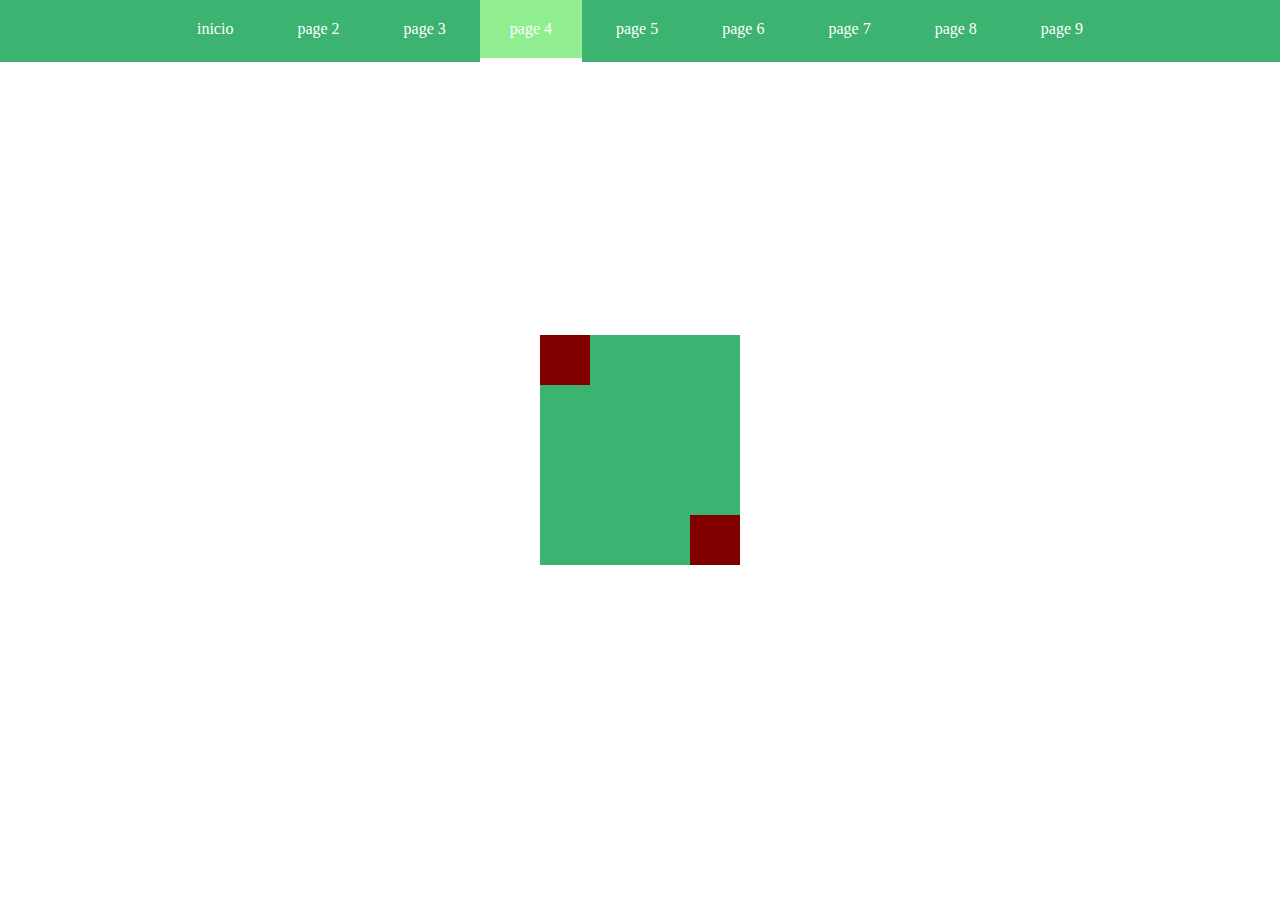
<file: page/page4.html>
<!DOCTYPE html>
<html>
  <head>
    <meta charset="utf-8">
    <title>inicio</title>
    <link rel="stylesheet" href="../style/main.css">
  </head>
  <body>

    <nav>
      <ul>
        <li><a href="../index.html" >inicio</a></li>
        <li><a href="page2.html" >page 2</a></li>
        <li><a href="page3.html">page 3</a></li>
        <li><a href="page4.html"class="eje">page 4</a></li>
        <li><a href="page5.html">page 5</a></li>
        <li><a href="page6.html">page 6</a></li>
        <li><a href="page7.html">page 7</a></li>
        <li><a href="page8.html">page 8</a></li>
        <li><a href="page9.html">page 9</a></li>
      </ul>
    </nav>

    <article class="eje4">
        <article></article>
        <article></article>
      </article>


  </body>
</html>
</file>
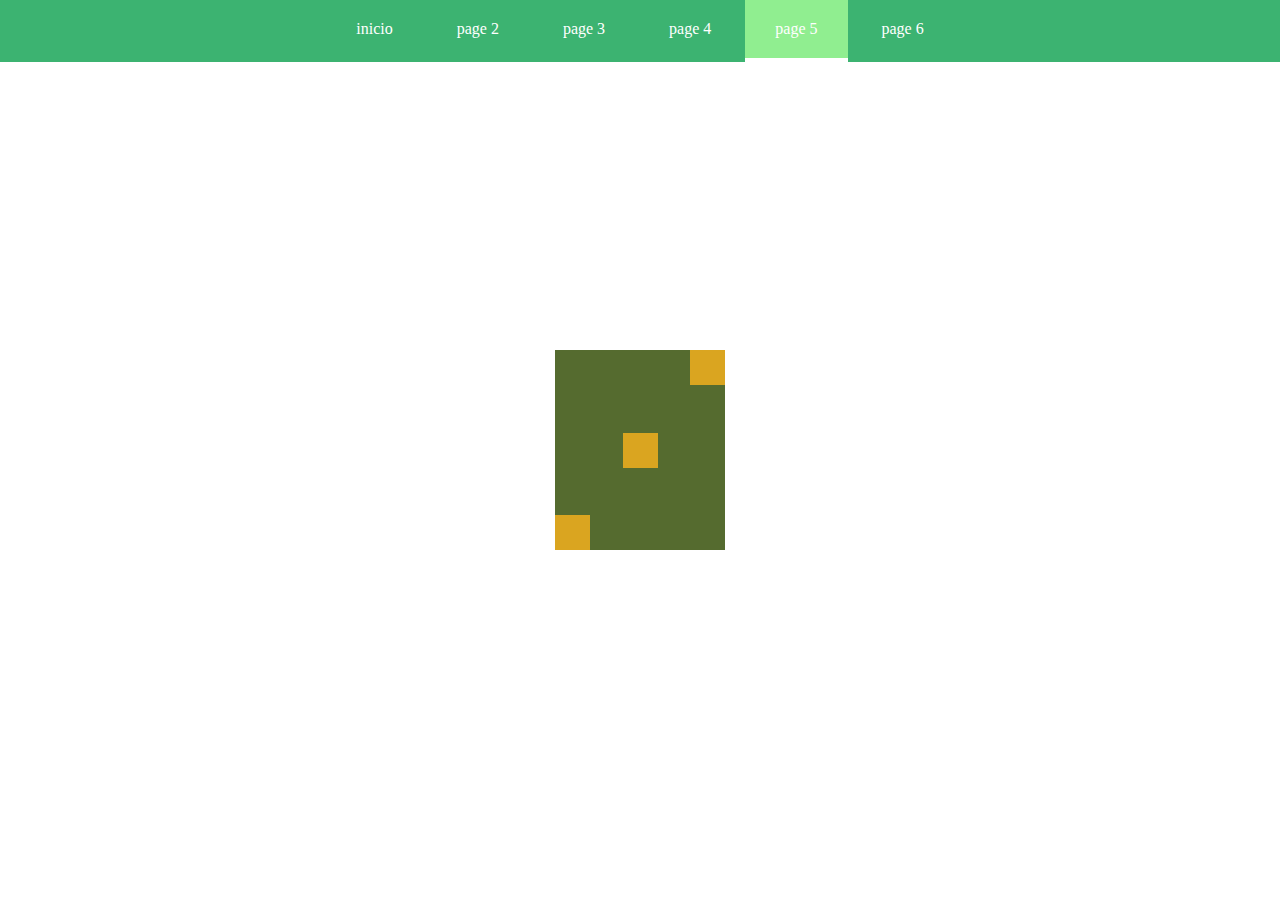
<file: page/page5.html>
<!DOCTYPE html>
<html>
  <head>
    <meta charset="utf-8">
    <title>inicio</title>
    <link rel="stylesheet" href="../style/main.css">
  </head>
  <body>

    <nav>
      <ul>
        <li><a href="../index.html" >inicio</a></li>
        <li><a href="page2.html" >page 2</a></li>
        <li><a href="page3.html">page 3</a></li>
        <li><a href="page4.html">page 4</a></li>
        <li><a href="page5.html"class="eje">page 5</a></li>
        <li><a href="page6.html">page 6</a></li>
      </ul>
    </nav>


    <article class="eje5">
        <article></article>
        <article></article>
        <article></article>
      </article>


  </body>
</html>
</file>
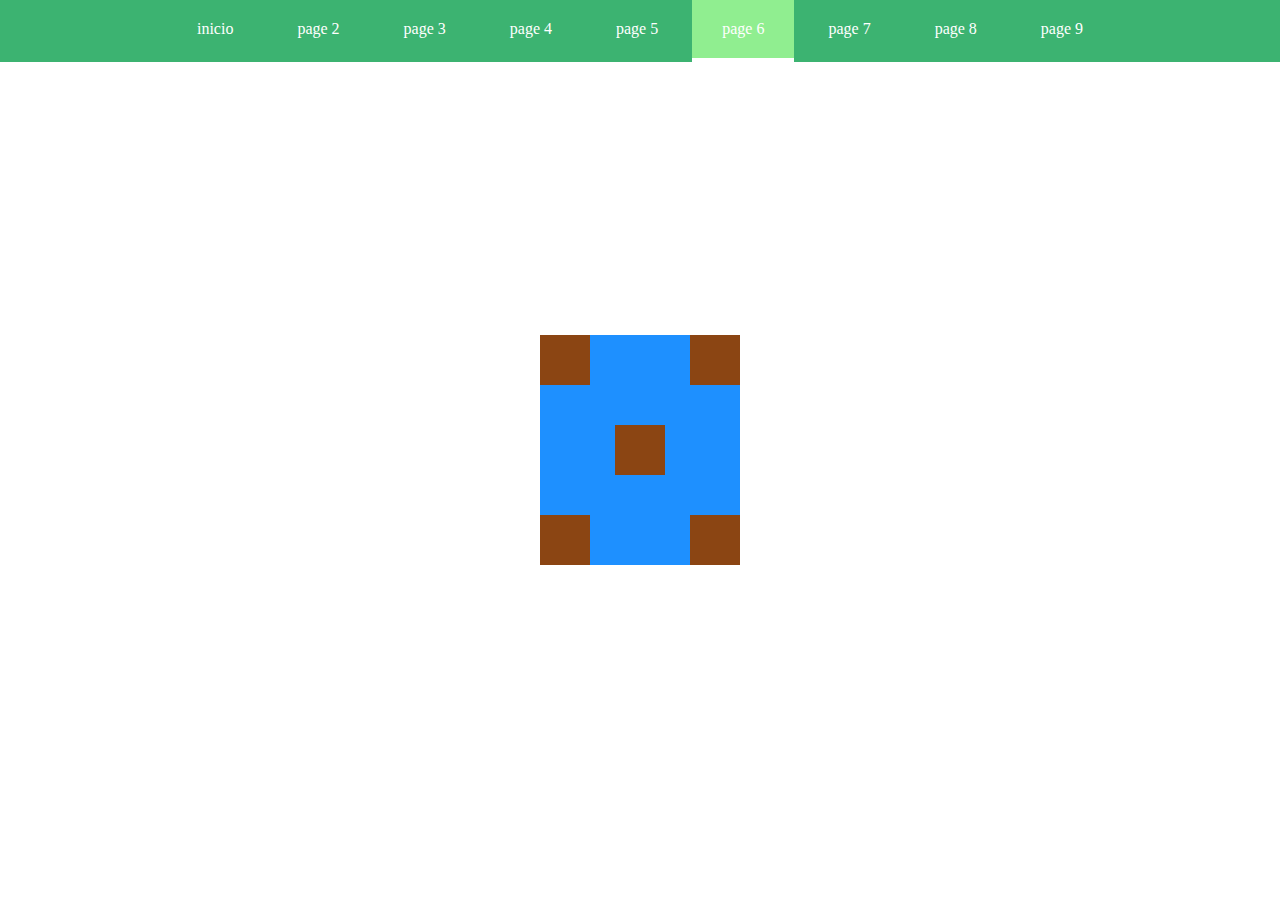
<file: page/page6.html>
<!DOCTYPE html>
<html>
  <head>
    <meta charset="utf-8">
    <title>inicio</title>
    <link rel="stylesheet" href="../style/main.css">
  </head>
  <body>

    <nav>
      <ul>
        <li><a href="../index.html" >inicio</a></li>
        <li><a href="page2.html" >page 2</a></li>
        <li><a href="page3.html">page 3</a></li>
        <li><a href="page4.html">page 4</a></li>
        <li><a href="page5.html">page 5</a></li>
        <li><a href="page6.html"class="eje">page 6</a></li>
        <li><a href="page7.html">page 7</a></li>
        <li><a href="page8.html">page 8</a></li>
        <li><a href="page9.html">page 9</a></li>
      </ul>
    </nav>

    <article class="eje6">
          <article></article>
          <article></article>
          <article></article>
          <article></article>
          <article></article>
        </article>

  </body>
</html>
</file>
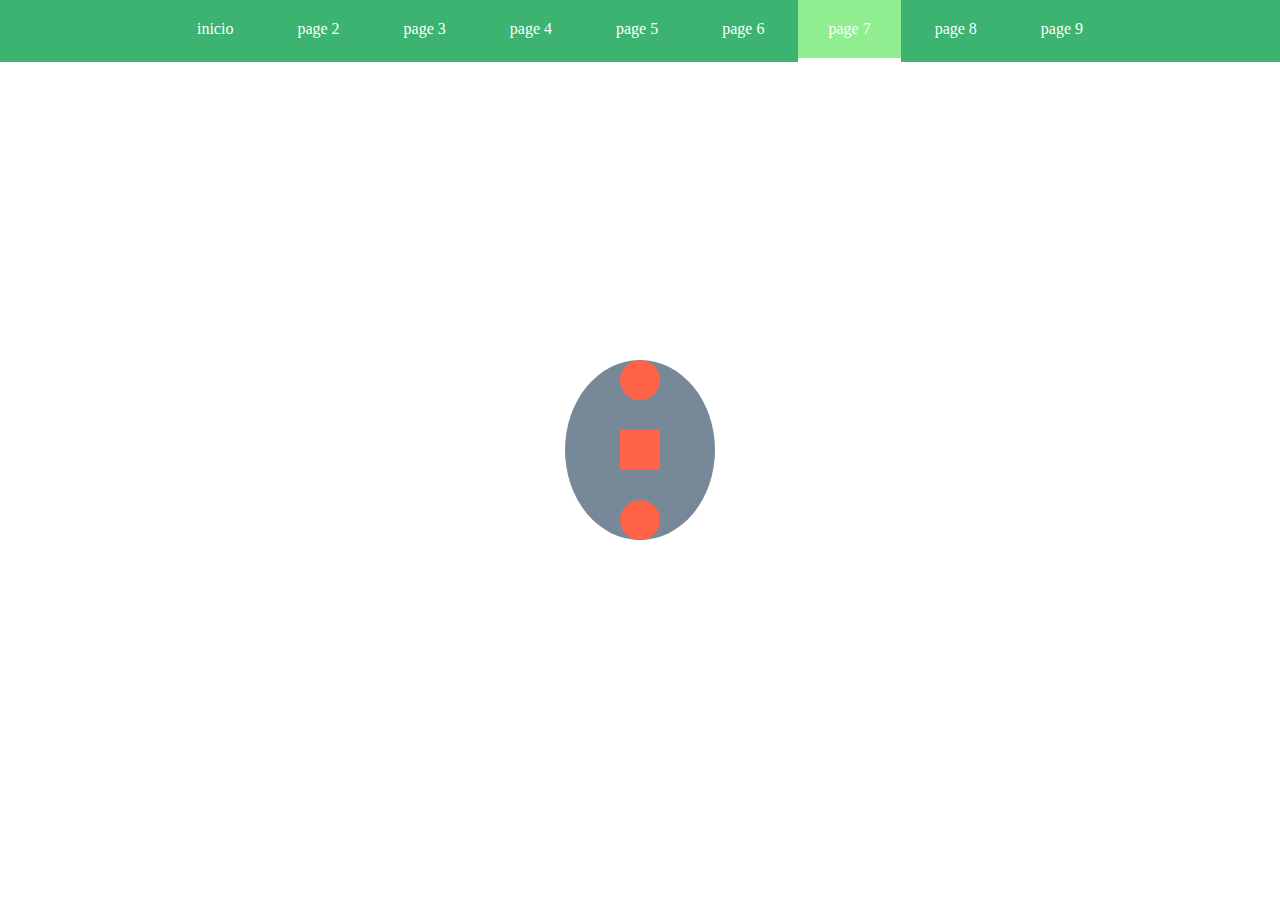
<file: page/page7.html>
<!DOCTYPE html>
<html>
  <head>
    <meta charset="utf-8">
    <title>inicio</title>
    <link rel="stylesheet" href="../style/main.css">
  </head>
  <body>

    <nav>
      <ul>
        <li><a href="../index.html" >inicio</a></li>
        <li><a href="page2.html" >page 2</a></li>
        <li><a href="page3.html">page 3</a></li>
        <li><a href="page4.html">page 4</a></li>
        <li><a href="page5.html">page 5</a></li>
        <li><a href="page6.html">page 6</a></li>
        <li><a href="page7.html"class="eje">page 7</a></li>
        <li><a href="page8.html">page 8</a></li>
        <li><a href="page9.html">page 9</a></li>
      </ul>
    </nav>

   <article class="eje7">
     <article></article>
     <article></article>
     <article></article>
   </article>

  </body>
</html>
</file>
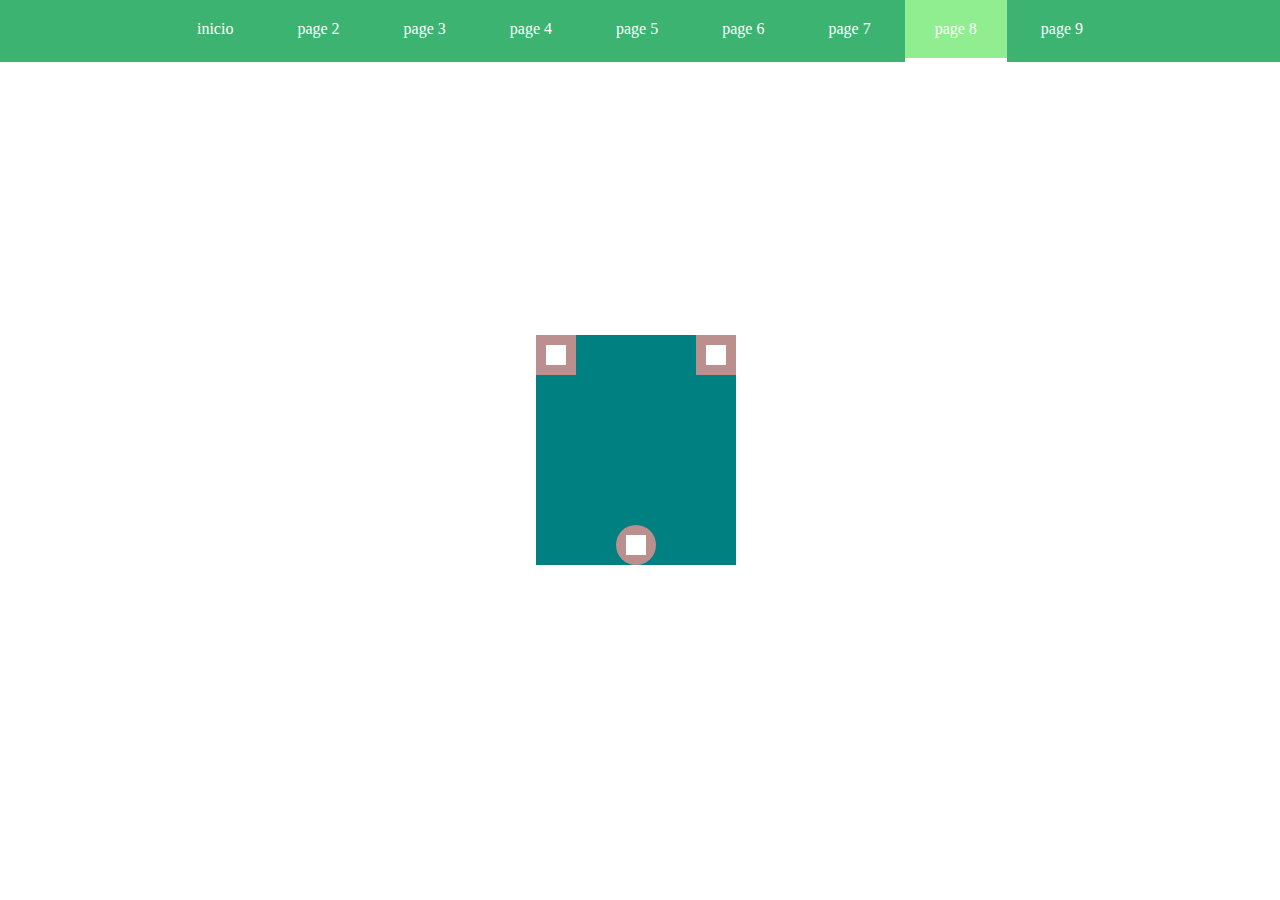
<file: page/page8.html>
<!DOCTYPE html>
<html>
  <head>
    <meta charset="utf-8">
    <title>inicio</title>
    <link rel="stylesheet" href="../style/main.css">
  </head>
  <body>

    <nav>
      <ul>
        <li><a href="../index.html" >inicio</a></li>
        <li><a href="page2.html" >page 2</a></li>
        <li><a href="page3.html">page 3</a></li>
        <li><a href="page4.html">page 4</a></li>
        <li><a href="page5.html">page 5</a></li>
        <li><a href="page6.html">page 6</a></li>
        <li><a href="page7.html">page 7</a></li>
        <li><a href="page8.html"class="eje">page 8</a></li>
        <li><a href="page9.html">page 9</a></li>
      </ul>
    </nav>

    <article class="eje8">

      <article>
        <article></article>
      </article>

      <article>
        <article></article>
      </article>

      <article>
        <article></article>
      </article>

    </article>

  </body>
</html>
</file>
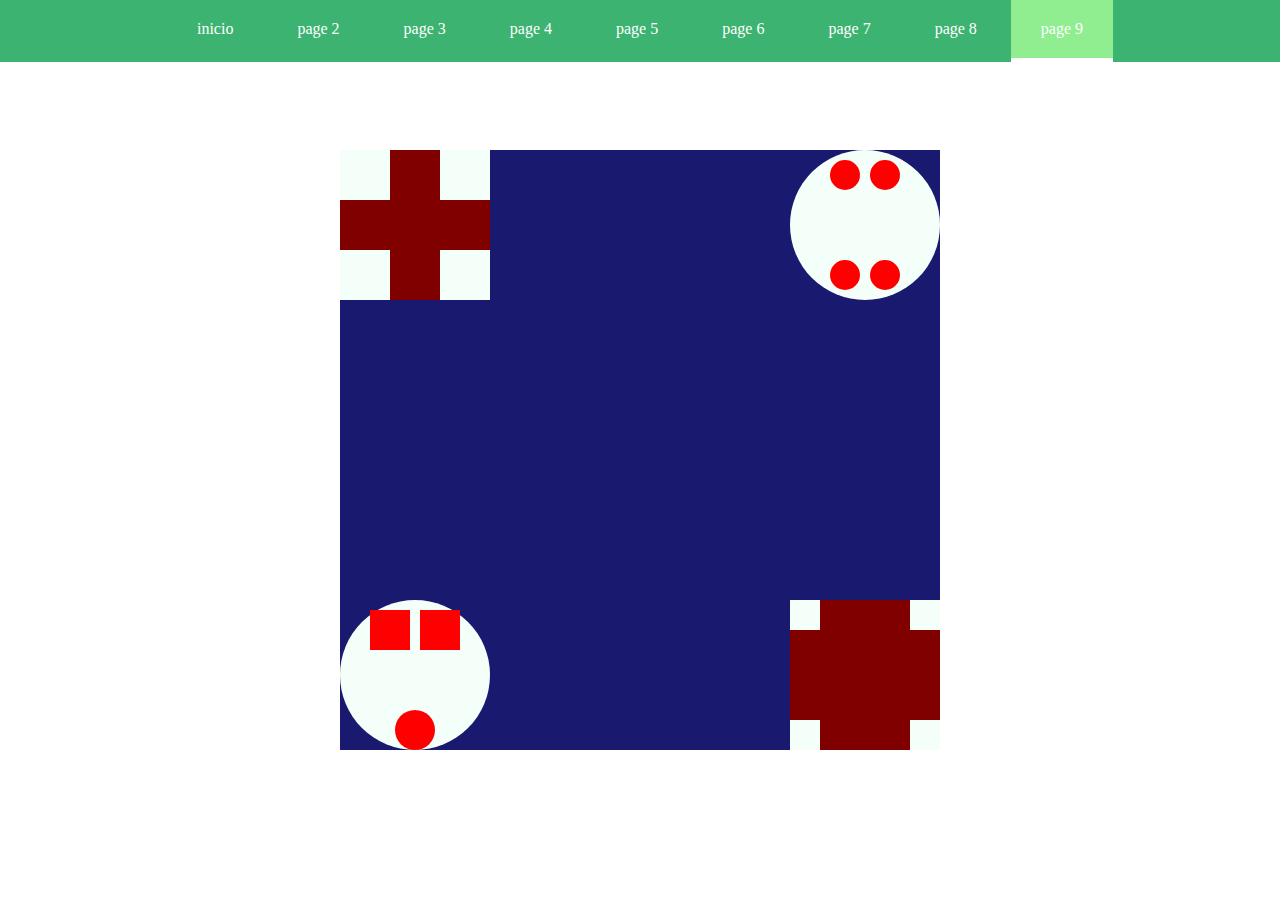
<file: page/page9.html>
<!DOCTYPE html>
<html>
  <head>
    <meta charset="utf-8">
    <title>inicio</title>
    <link rel="stylesheet" href="../style/main.css">
  </head>
  <body>

    <nav>
      <ul>
        <li><a href="../index.html" >inicio</a></li>
        <li><a href="page2.html" >page 2</a></li>
        <li><a href="page3.html">page 3</a></li>
        <li><a href="page4.html">page 4</a></li>
        <li><a href="page5.html">page 5</a></li>
        <li><a href="page6.html">page 6</a></li>
        <li><a href="page7.html">page 7</a></li>
        <li><a href="page8.html">page 8</a></li>
        <li><a href="page9.html"class="eje">page 9</a></li>
      </ul>
    </nav>

    <article class="eje9">

      <article>
        <article></article>
        <article></article>
        <article></article>
        <article></article>
      </article>

      <article>
        <article></article>
        <article></article>
        <article></article>
        <article></article>
      </article>

      <article>
        <article></article>
        <article></article>
        <article></article>
      </article>

      <article>
        <article></article>
        <article></article>
        <article></article>
        <article></article>
        <article></article>
        <article></article>
      </article>
    </article>

  </body>
</html>
</file>
<file: style/main.css>
*{
  padding: 0;
  margin: 0;
}
nav{
  width: 100%;
  background-color: #3CB371;
  text-align: center;
}
nav ul li{
  display: inline-block;
}
a{
  padding: 20px 30px;
  display: inline-block;
  text-decoration: none;
  color: white;
  font-family: 'coiny', cursive;
}
nav ul li a:hover{
  border-bottom: solid white 4px;
  box-sizing: border-box;
  background-color: #90EE90;
}
.eje{
  border-bottom: solid white 4px;
  background-color: #90EE90;
}
.ma{
  position: absolute;
  width: 150px;
  height: 200px;
  top: 0px;
  left: 0px;
  right: 0px;
  bottom: 0px;
  margin: auto;
  background-color: #F08080;
  transition-duration: 1s;
}
.ma:hover{
  width: 200px;
  height: 250px;
  background-color: #6A5ACD;
}
.eje1{
  position: absolute;
  top: 0px;
  left: 0px;
  right: 0px;
  bottom: 0px;
  width: 150px;
  height: 180px;
  margin: auto;
  background-color: #DC143C;
  transition-duration: 1s;
  transition-property: width,height,background-color,border;
  transition-delay: 0s,1s,1s,2s;
}
.eje1:hover{
  width: 200px;
  height: 230px;
  background-color: #FFD700;
  border: solid #00008B 5px;
}
.eje2{
  position: absolute;
  top: 0px;
  right: 0px;
  left: 0px;
  bottom: 0px;
  margin: auto;
  width: 120px;
  height: 150px;
  background-color: green;
  transition-duration: 1s;
  transition-property: width,height,background-color;
  transition-delay: 0s,0s,1s;
}
.eje2>article{
  position: absolute;
  top: 0px;
  right: 0px;
  left: 0px;
  bottom: 0px;
  margin: auto;
  width: 80px;
  height:80px;
  background-color: blue;
  transition-duration: 1s;
  transition-property: width,height,background-color,border-radius;
  transition-delay: 1s,1s,2s,3s;
}
.eje2:hover{
  width: 180px;
  height: 200px;
  background-color: #F08080;
}
.eje2:hover>article{
  width: 100px;
  height: 100px;
  border-radius: 50%;
  background-color: #FFFFF0;
}
.eje4{
  position: absolute;
  top: 0px;
  right: 0px;
  left: 0px;
  bottom: 0px;
  margin: auto;
  background-color: #3CB371;
  width: 200px;
  height: 230px;
  transition-duration: 1s;
  transition-property: width,height,background-color;
  transition-delay: 0s,1s,2s;
}
.eje4>article:nth-child(1){
  position: absolute;
  top: 0px;
  left: 0px;
  width: 50px;
  height: 50px;
  margin: 0 auto;
  background-color: #800000;
  transition-duration: 1s;
  transition-property: left,border-radius,background-color;
  transition-delay: 3s,4s,4s;
}
.eje4>article:nth-child(2){
  position: absolute;
  bottom: 0px;
  right: 0px;
  width: 50px;
  height: 50px;
  margin: 0 auto;
  background-color: #800000;
  transition-duration: 1s;
  transition-property: right,border-radius;
  transition-delay: 3s,4s,4s;
}
.eje4:hover{
  width: 250px;
  height: 280px;
  background-color: #87CEFA;
}
.eje4:hover>article:nth-child(1){
  left: 20px;
  border-radius: 50%;
  background-color: yellow;
}
.eje4:hover>article:nth-child(2){
  right: 20px;
  border-radius: 50%;
}
.eje5{
  position: absolute;
  top: 0px;
  right: 0px;
  left: 0px;
  bottom: 0px;
  margin: auto;
  background-color: #556B2F;
  width: 170px;
  height: 200px;
  transition-duration: 1s;

}
.eje5>article:nth-child(1){
  position: absolute;
  right: 0px;
  top: 0px;
  margin: 0 auto;
  background-color: #DAA520;
  width: 35px;
  height: 35px;
  transition-duration: 1s;
  transition-property: top,right,border-radius;
  transition-delay: 1s,1s,2s;
}
.eje5>article:nth-child(2){
  position: absolute;
  right: 0px;
  top: 0px;
  left: 0px;
  bottom: 0px;
  margin: auto;
  background-color: #DAA520;
  width: 35px;
  height: 35px;
  transition-duration: 1s;
  transition-property:border-radius, background-color;
  transition-delay: 3s,4s;
}
.eje5>article:nth-child(3){
  position: absolute;
  left: 0px;
  bottom: 0px;
  margin: 0 auto;
  background-color: #DAA520;
  width: 35px;
  height: 35px;
  transition-duration: 1s;
  transition-property: bottom,left,border-radius;
  transition-delay: 1s,1s,2s;
}
.eje5:hover>article:nth-child(1){
  top: 20px;
  right: 20px;
  border-radius:50%;
}
.eje5:hover{
  height: 250px;
}
.eje5:hover>article:nth-child(3){
  bottom: 20px;
  left: 20px;
  border-radius:50%;
}
.eje5:hover>article:nth-child(2){
  border-radius: 50%;
  background-color: blue;
}
.eje6{
  position: absolute;
  left: 0px;
  top: 0px;
  bottom: 0px;
  right: 0px;
  margin: auto;
  width: 200px;
  height: 230px;
  background: #1E90FF;
  transition-duration: 1s;
  transition-property: width,height,border-top,border-right,border-bottom,border-left;
  transition-delay: 0s,0s,1s,2s,3s,4s;
  box-sizing: border-box;
}
.eje6>article:nth-child(1){
  position: absolute;
  top: 0px;
  left: 0px;
  margin: 0px auto;
  background-color: #8B4513;
  width: 50px;
  height: 50px;
  transition-duration: 1s;
  transition-property: top,left,border-radius;
  transition-delay: 5s,5s,6s;
}
.eje6>article:nth-child(2){
  position: absolute;
  top: 0px;
  right: 0px;
  margin: 0px auto;
  background-color: #8B4513;
  width: 50px;
  height: 50px;
  transition-duration: 1s;
  transition-property: top,right,border-radius;
  transition-delay: 7s,7s,8s;
}
.eje6>article:nth-child(3){
  position: absolute;
  bottom: 0px;
  right: 0px;
  margin: 0px auto;
  background-color: #8B4513;
  width: 50px;
  height: 50px;
  transition-duration: 1s;
  transition-property: bottom,right,border-radius;
  transition-delay: 11s,11s,12s;
}
.eje6>article:nth-child(4){
  position: absolute;
  bottom: 0px;
  left: 0px;
  margin: 0px auto;
  background-color: #8B4513;
  width: 50px;
  height: 50px;
  transition-duration: 1s;
  transition-property: bottom,left,border-radius;
  transition-delay: 9s,9s,10s;
}
.eje6>article:nth-child(5){
  position: absolute;
  top: 0px;
  right: 0px;
  left: 0px;
  bottom: 0px;
  margin: auto;
  background-color: #8B4513;
  width: 50px;
  height: 50px;
  transition-duration: 1s;
  transition-property: border-radius,background-color;
  transition-delay: 13s,14s;
}
.eje6:hover{
  width: 250px;
  height: 280px;
  border-top: solid #4B0082 5px;
  border-right: solid red 5px;
  border-bottom: solid orange 5px;
  border-left: solid green 5px;
}
.eje6:hover>article:nth-child(1){
  top: 20px;
  left: 20px;
  border-radius: 50%;
}
.eje6:hover>article:nth-child(2){
  top: 20px;
  right: 20px;
  border-radius: 50%;
}
.eje6:hover>article:nth-child(3){
  bottom: 20px;
  right: 20px;
  border-radius: 50%;
}
.eje6:hover>article:nth-child(4){
  bottom: 20px;
  left: 20px;
  border-radius: 50%;
}
.eje6:hover>article:nth-child(5){
  border-radius: 50%;
  background-color: white;
}
.eje7{
  position: absolute;
  left: 0px;
  top: 0px;
  bottom: 0px;
  right: 0px;
  margin: auto;
  width: 150px;
  height: 180px;
  background-color: #778899;
  border-radius: 50%;
  transition-duration: 1s;
  transition-property: width,height,background-color,border-radius;
  transition-delay: 0s,1s,2s,3s;
}
.eje7:hover{
  width: 180px;
  height: 210px;
  background-color: #CD853F;
  border-radius: 0%;
}
.eje7>article:nth-child(1){
  position: absolute;
  left: 0px;
  right: 0px;
  top: 0px;
  margin: 0 auto;
  width: 40px;
  height: 40px;
  background-color: #FF6347;
  border-radius: 50%;
  transition-duration: 1s;
  transition-property: background-color,left,border-radius;
  transition-delay: 4s,5s,6s;
}
.eje7>article:nth-child(2){
  position: absolute;
  left: 0px;
  right: 0px;
  top: 0px;
  bottom: 0px;
  margin: auto;
  width: 40px;
  height: 40px;
  background-color: #FF6347;
  transition-duration: 1s;
  transition-property: background-color,border-radius;
  transition-delay: 7s,8s;
}
.eje7>article:nth-child(3){
  position: absolute;
  left: 0px;
  right: 0px;
  bottom: 0px;
  margin: 0 auto;
  width: 40px;
  height: 40px;
  background-color: #FF6347;
  border-radius: 50%;
  transition-duration: 1s;
  transition-property: background-color,right,border-radius;
  transition-delay: 4s,5s,6s;
}
.eje7:hover>article:nth-child(1){
  border-radius: 0%;
  background-color: #FDF5E6;
  left: 120px;
}
.eje7:hover>article:nth-child(2){
  border-radius: 50%;
  background-color: #FDF5E6;
}
.eje7:hover>article:nth-child(3){
  border-radius: 0%;
  background-color: #FDF5E6;
  right: 70%;
}
.eje8{
  position: absolute;
  left: 0px;
  right: 9px;
  bottom: 0px;
  top: 0px;
  margin: auto;
  width: 200px;
  height: 230px;
  background-color: #008080;
  transition-duration: 1s;
  transition-property: height,width,background-color;
  transition-delay: 0s,1s,2s;
}
.eje8:hover{
  width: 230px;
  height: 250px;
  background-color: #FFDAB9;
}
.eje8>article:nth-child(1){
  position: absolute;
  left: 0px;
  top: 0px;
  margin: 0 auto;
  width: 40px;
  height: 40px;
  background-color: #BC8F8F;
  transition-duration: 1s;
  transition-property: top,left,width,height,border-radius,background-color;
  transition-delay: 3s,3s,4s,4s,5s,5.5s;
}
.eje8>article:nth-child(2){
  position: absolute;
  right: 0px;
  top: 0px;
  margin: 0 auto;
  width: 40px;
  height: 40px;
  background-color: #BC8F8F;
  transition-duration: 1s;
  transition-property: top,right,width,height,border-radius,background-color;
  transition-delay: 3s,3s,4s,4s,5s,5.5s
}
.eje8>article:nth-child(3){
  position: absolute;
  left: 0px;
  bottom: 0px;
  right: 0px;
  margin: 0 auto;
  width: 40px;
  height: 40px;
  background-color: #BC8F8F;
  border-radius: 50%;
  transition-duration: 1s;
  transition-property: bottom,width,height,border-radius,background-color;
  transition-delay: 3s,3s,4s,4s,5s,5.5s
}
.eje8:hover>article:nth-child(1){
  top: 40px;
  left: 40px;
  width: 50px;
  height: 50px;
  border-radius: 50px;
  background-color: black;
}
.eje8:hover>article:nth-child(2){
  top: 40px;
  right: 40px;
  width: 50px;
  height: 50px;
  border-radius: 50px;
  background-color: black;
}
.eje8:hover>article:nth-child(3){
  bottom: 50px;
  width: 130px;
  height: 40px;
  background-color: red;
  border-radius: 0px;
}
.eje8>article:nth-child(3)>article{
  position: absolute;
  width: 20px;
  height: 20px;
  background-color: white;
  left: 0px;
  top: 0px;
  right: 0px;
  bottom: 0px;
  margin: auto;
  transition-duration: 1s;
  transition-delay: 6s;
}
.eje8:hover>article:nth-child(3)>article{
  width: 80px;
}
.eje8>article:nth-child(1)>article{
  position: absolute;
  left: 0px;
  right: 0px;
  bottom: 0px;
  top: 0px;
  margin: auto;
  width: 20px;
  height: 20px;
  background-color: white;
  transition-duration: 1s;
  transition-delay: 6s;
}
.eje8>article:nth-child(2)>article{
  position: absolute;
  left: 0px;
  right: 0px;
  bottom: 0px;
  top: 0px;
  margin: auto;
  width: 20px;
  height: 20px;
  background-color: white;
  transition-duration: 1s;
  transition-delay: 6s;
}
.eje8:hover>article:nth-child(2)>article{
  border-radius: 50%;
}
.eje8:hover>article:nth-child(1)>article{
  border-radius: 50%;
}
.eje9{
  position: absolute;
  left: 0px;
  right: 0px;
  top: 0px;
  bottom: 0px;
  margin: auto;
  width: 600px;
  height: 600px;
  background-color: #191970;
}
.eje9>article:nth-child(1){
  position: absolute;
  left: 0px;
  top: 0px;
  margin: 0 auto;
  width: 150px;
  height: 150px;
  background-color: #800000;
  transition-duration: 1s;
  transition-property: top,border-radius;
  transition-delay: 0s,1s;
}
.eje9>article:nth-child(2){
  position: absolute;
  right: 0px;
  top: 0px;
  margin: 0 auto;
  width: 150px;
  height: 150px;
  background-color: #F5FFFA;
  border-radius: 50%;
  transition-duration: 1s;
  transition-property: right,border-radius;
  transition-delay: 0.2s,1.2s;
}
.eje9>article:nth-child(3){
  position: absolute;
  left: 0px;
  bottom: 0px;
  margin: 0 auto;
  width: 150px;
  height: 150px;
  background-color: #F5FFFA;
  border-radius: 50%;
  transition-duration: 1s;
  transition-property: left,border-radius;
  transition-delay: 0.4s,1.4s;
}
.eje9>article:nth-child(4){
  position: absolute;
  bottom: 0px;
  right: 0px;
  margin: 0 auto;
  width: 150px;
  height: 150px;
  background-color: #800000;
  transition-duration: 1s;
  transition-property: bottom,border-radius;
  transition-delay: 0.6s,1.6s;
}
.eje9:hover>article:nth-child(1){
  top: 450px;
  border-radius: 50%;
}
.eje9:hover>article:nth-child(2){
  right: 450px;
  border-radius: 0%;
}
.eje9:hover>article:nth-child(3){
  left: 450px;
  border-radius: 0%;
}
.eje9:hover>article:nth-child(4){
  bottom: 450px;
  border-radius: 50%;
}
.eje9>article:nth-child(1)>article:nth-child(1){
  position: absolute;
  left: 0px;
  top: 0px;
  margin: 0 auto;
  background-color: #F5FFFA;
  width: 50px;
  height: 50px;
  transition-duration: 1s;
  transition-delay: 1s;
}
.eje9>article:nth-child(1)>article:nth-child(2){
  position: absolute;
  right: 0px;
  top: 0px;
  margin: 0 auto;
  background-color: #F5FFFA;
  width: 50px;
  height: 50px;
  transition-duration: 1s;
  transition-delay: 2s;
}
.eje9>article:nth-child(1)>article:nth-child(3){
  position: absolute;
  left: 0px;
  bottom: 0px;
  margin: 0 auto;
  background-color: #F5FFFA;
  width: 50px;
  height: 50px;
  transition-duration: 1s;
  transition-delay: 3s;
}
.eje9>article:nth-child(1)>article:nth-child(4){
  position: absolute;
  right: 0px;
  bottom: 0px;
  margin: 0 auto;
  background-color: #F5FFFA;
  width: 50px;
  height: 50px;
  transition-duration: 1s;
  transition-delay: 4s;
}
.eje9:hover>article:nth-child(1)>article:nth-child(1){
  border-radius: 50%;
  left: 50px;
  top: 50px;
}
.eje9:hover>article:nth-child(1)>article:nth-child(2){
  border-radius: 50%;
  right: 50px;
  top: 50px;
}
.eje9:hover>article:nth-child(1)>article:nth-child(3){
  border-radius: 50%;
  left: 50px;
  bottom: 50px;
}
.eje9:hover>article:nth-child(1)>article:nth-child(4){
  border-radius: 50%;
  right: 50px;
  bottom: 50px;
}
.eje9>article:nth-child(2)>article:nth-child(1){
  position: absolute;
  left: 40px;
  top: 10px;
  margin: 0 auto;
  width: 30px;
  height: 30px;
  border-radius: 50%;
  background-color: red;
  transition-duration: 1s;
  transition-delay: 5s;
}
.eje9>article:nth-child(2)>article:nth-child(2){
  position: absolute;
  right: 40px;
  top: 10px;
  margin: 0 auto;
  width: 30px;
  height: 30px;
  border-radius: 50%;
  background-color: red;
  transition-duration: 1s;
  transition-delay: 6s;
}
.eje9>article:nth-child(2)>article:nth-child(3){
  position: absolute;
  left: 40px;
  bottom: 10px;
  margin: 0 auto;
  width: 30px;
  height: 30px;
  border-radius: 50%;
  background-color: red;
  transition-duration: 1s;
  transition-delay: 7s;
}
.eje9>article:nth-child(2)>article:nth-child(4){
  position: absolute;
  right: 40px;
  bottom: 10px;
  margin: 0 auto;
  width: 30px;
  height: 30px;
  border-radius: 50%;
  background-color: red;
  transition-duration: 1s;
  transition-delay: 8s;
}
.eje9:hover>article:nth-child(2)>article:nth-child(1){
  left: 100px;
  top: 100px;
  border-radius: 0%;
  width: 50px;
  height: 50px;
}
.eje9:hover>article:nth-child(2)>article:nth-child(2){
  right: 100px;
  top: 100px;
  border-radius: 0%;
  width: 50px;
  height: 50px;
}
.eje9:hover>article:nth-child(2)>article:nth-child(3){
  left: 100px;
  bottom: 100px;
  border-radius: 0%;
  width: 50px;
  height: 50px;
}
.eje9:hover>article:nth-child(2)>article:nth-child(4){
  right: 100px;
  bottom: 100px;
  border-radius: 0%;
  width: 50px;
  height: 50px;
}
.eje9>article:nth-child(3)>article:nth-child(1){
  position: absolute;
  left: 30px;
  top: 10px;
  margin: 0px;
  width: 40px;
  height: 40px;
  background-color: red;
  transition-duration: 1s;
  transition-delay: 9s;
}
.eje9>article:nth-child(3)>article:nth-child(2){
  position: absolute;
  right: 30px;
  top: 10px;
  margin: 0px;
  width: 40px;
  height: 40px;
  background-color: red;
  transition-duration: 1s;
  transition-delay: 10s;
}
.eje9>article:nth-child(3)>article:nth-child(3){
  position: absolute;
  left: 0px;
  right: 0px;
  bottom: 0px;
  margin: 0 auto;
  width: 40px;
  height: 40px;
  background-color: red;
  border-radius: 50%;
  transition-duration: 1s;
  transition-delay: 11s;
}
.eje9:hover>article:nth-child(3)>article:nth-child(1){
  border-radius: 50%;
  width: 50px;
  height: 50px;
  left: 10px;
}
.eje9:hover>article:nth-child(3)>article:nth-child(2){
  border-radius: 50%;
  width: 50px;
  height: 50px;
  right: 10px;
}
.eje9:hover>article:nth-child(3)>article:nth-child(3){
  border-radius: 0%;
  bottom: 10px;
  width: 100px;
  height: 30px;
}
.eje9>article:nth-child(4)>article:nth-child(1){
  position: absolute;
  left: 0px;
  top: 0px;
  margin: 0 auto;
  width: 30px;
  height: 30px;
  background-color: #F5FFFA;
  transition-duration: 1s;
  transition-delay: 12s;
}
.eje9>article:nth-child(4)>article:nth-child(2){
  position: absolute;
  right: 0px;
  top: 0px;
  margin: 0 auto;
  width: 30px;
  height: 30px;
  background-color: #F5FFFA;
  transition-duration: 1s;
  transition-delay: 13s;
}
.eje9>article:nth-child(4)>article:nth-child(3){
  position: absolute;
  left: 0px;
  bottom: 0px;
  margin:  auto;
  width: 30px;
  height: 30px;
  background-color: #F5FFFA;
  transition-duration: 1s;
  transition-delay: 14s;
}
.eje9>article:nth-child(4)>article:nth-child(4){
  position: absolute;
  right: 0px;
  bottom: 0px;
  margin: 0 auto;
  width: 30px;
  height: 30px;
  background-color: #F5FFFA;
  transition-duration: 1s;
  transition-delay: 15s;
}
.eje9:hover>article:nth-child(4)>article:nth-child(1){
  border-radius: 50%;
  width: 30px;
  height: 30px;
  left: 35px;
  top: 35px;
}
.eje9:hover>article:nth-child(4)>article:nth-child(2){
  border-radius: 50%;
  width: 30px;
  height: 30px;
  right: 35px;
  top: 35px;
}
.eje9:hover>article:nth-child(4)>article:nth-child(3){
  border-radius: 50%;
  width: 40px;
  height: 40px;
  left: 50px;
  bottom: 50px;
}
.eje9:hover>article:nth-child(4)>article:nth-child(4){
  border-radius: 50%;
  width: 50px;
  height: 50px;
  bottom: 20px;
  right: 50px;
}
</file>
